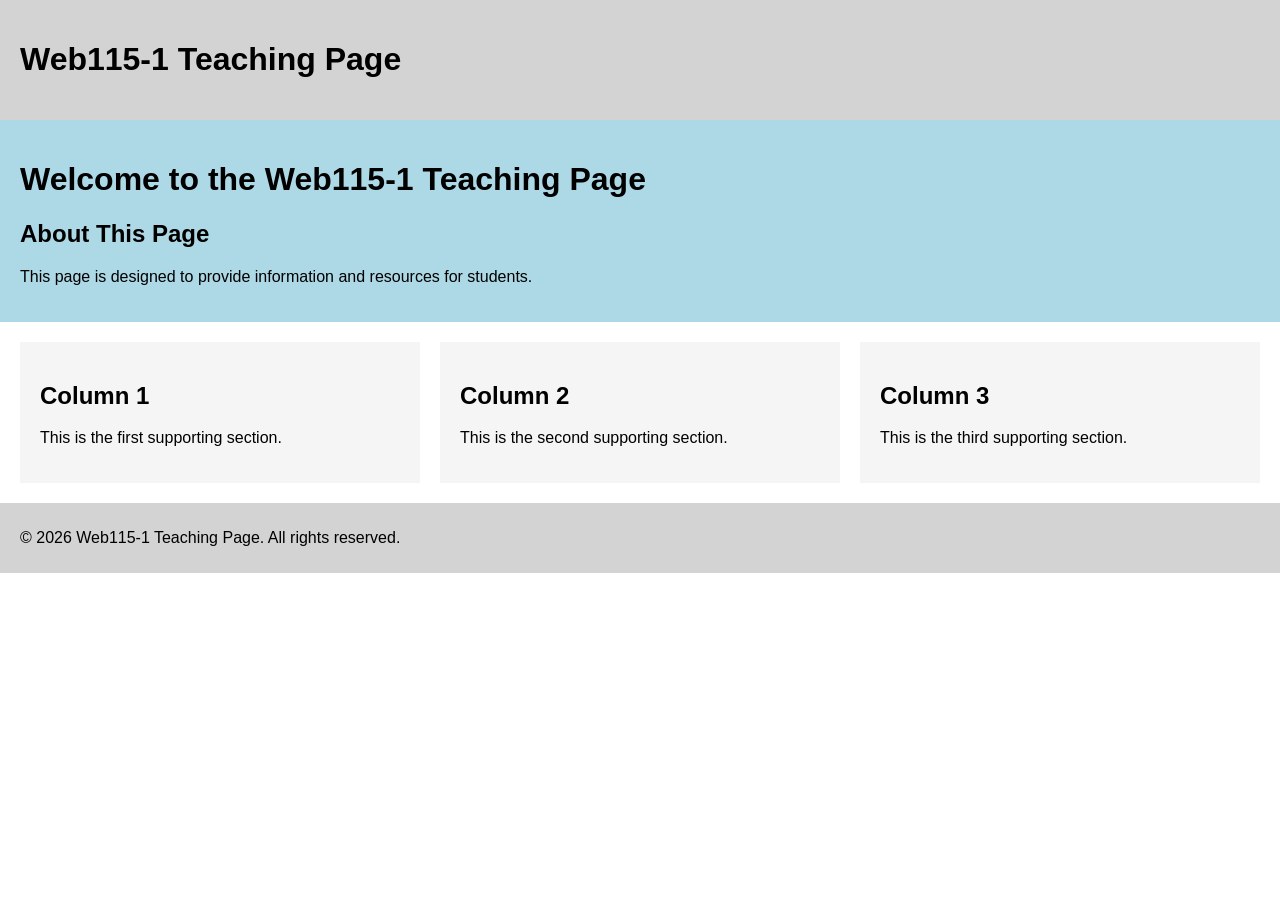
<file: as02/index.html>
<!DOCTYPE html>
<html lang="en">

<head>
    <meta charset="UTF-8">
    <meta name="viewport" content="width=device-width, initial-scale=1.0">
    <title>AS02</title>
    <link rel="stylesheet" href="style.css">
</head>

<body>

    <div id="banner">
        <h1>Web115-1 Teaching Page</h1>
    </div>

    <div id="content">
        <h1>Welcome to the Web115-1 Teaching Page</h1>
        <h2>About This Page</h2>
        <p>This page is designed to provide information and resources for students.</p>
    </div>

    <div id="columns">
        <div class="column">
            <h2>Column 1</h2>
            <p>This is the first supporting section.</p>
        </div>

        <div class="column">
            <h2>Column 2</h2>
            <p>This is the second supporting section.</p>
        </div>

        <div class="column">
            <h2>Column 3</h2>
            <p>This is the third supporting section.</p>
        </div>
    </div>

    <div id="footer">
        <p>&copy; 2026 Web115-1 Teaching Page. All rights reserved.</p>
    </div>

</body>

</html>
</file>
<file: as02/style.css>
body {
    margin: 0;
    font-family: Arial, sans-serif;
}

#banner {
    background-color: lightgray;
    padding: 20px;
}

#content {
    background-color: lightblue;
    padding: 20px;
}

#columns {
    display: flex;
    gap: 20px;
    padding: 20px;
}

.column {
    flex: 1;
    background-color: whitesmoke;
    padding: 20px;
}

#footer {
    background-color: lightgray;
    padding: 10px 20px;
}
</file>
